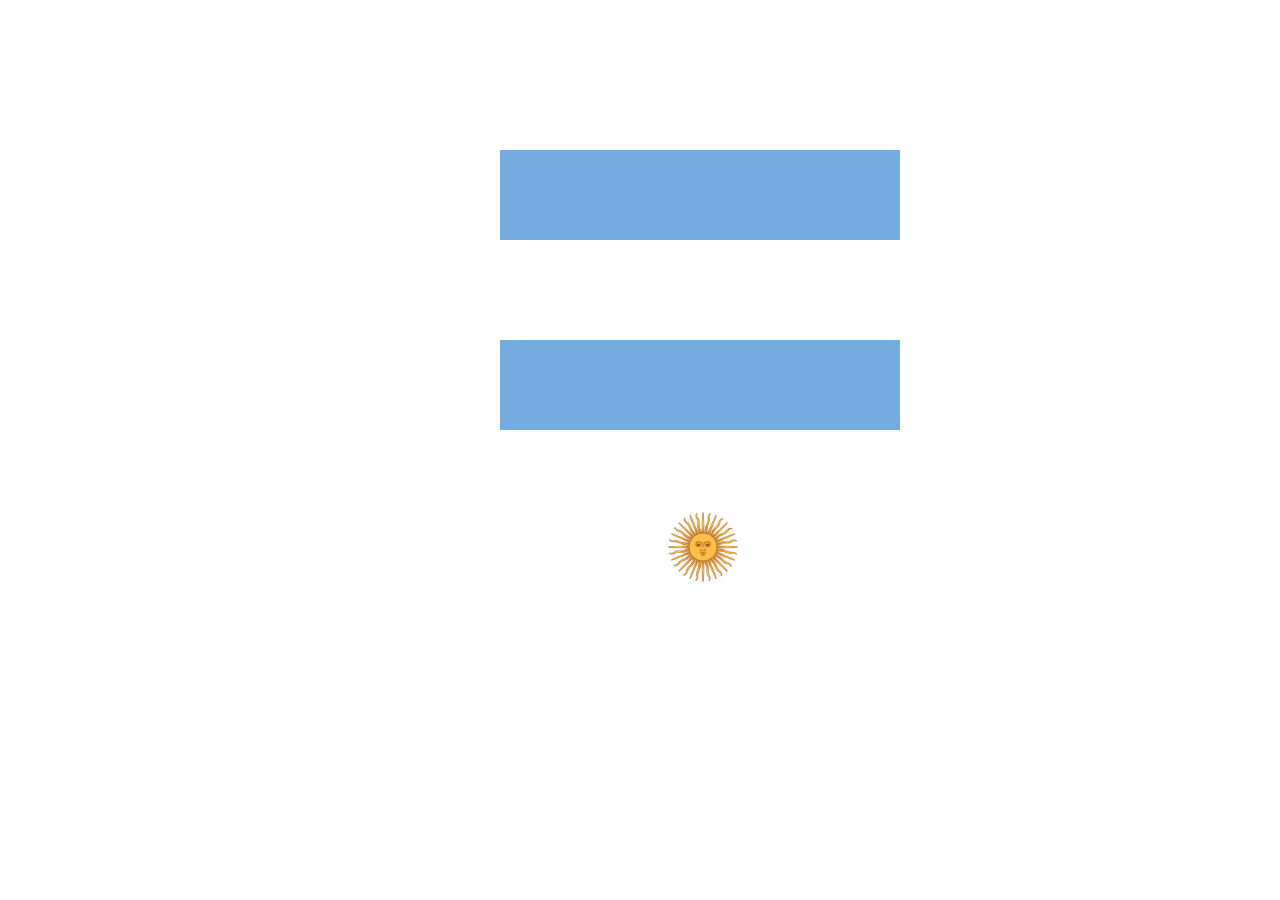
<file: flag/argentina/index.html>
<!DOCTYPE html>
<html lang="en">
<head>
    <meta charset="UTF-8">
    <meta http-equiv="X-UA-Compatible" content="IE=edge">
    <meta name="viewport" content="width=device-width, initial-scale=1.0">
    <title>Argentina</title>
    <link rel="stylesheet" href="style.css">
</head>
<body>
    <div style="margin-top: 150px; margin-left: 500px;">
        <div class="flag"></div>
        <div class="flag"></div>
        <img src="rock.png">
    
    </div>
    
</body>
</html>
</file>
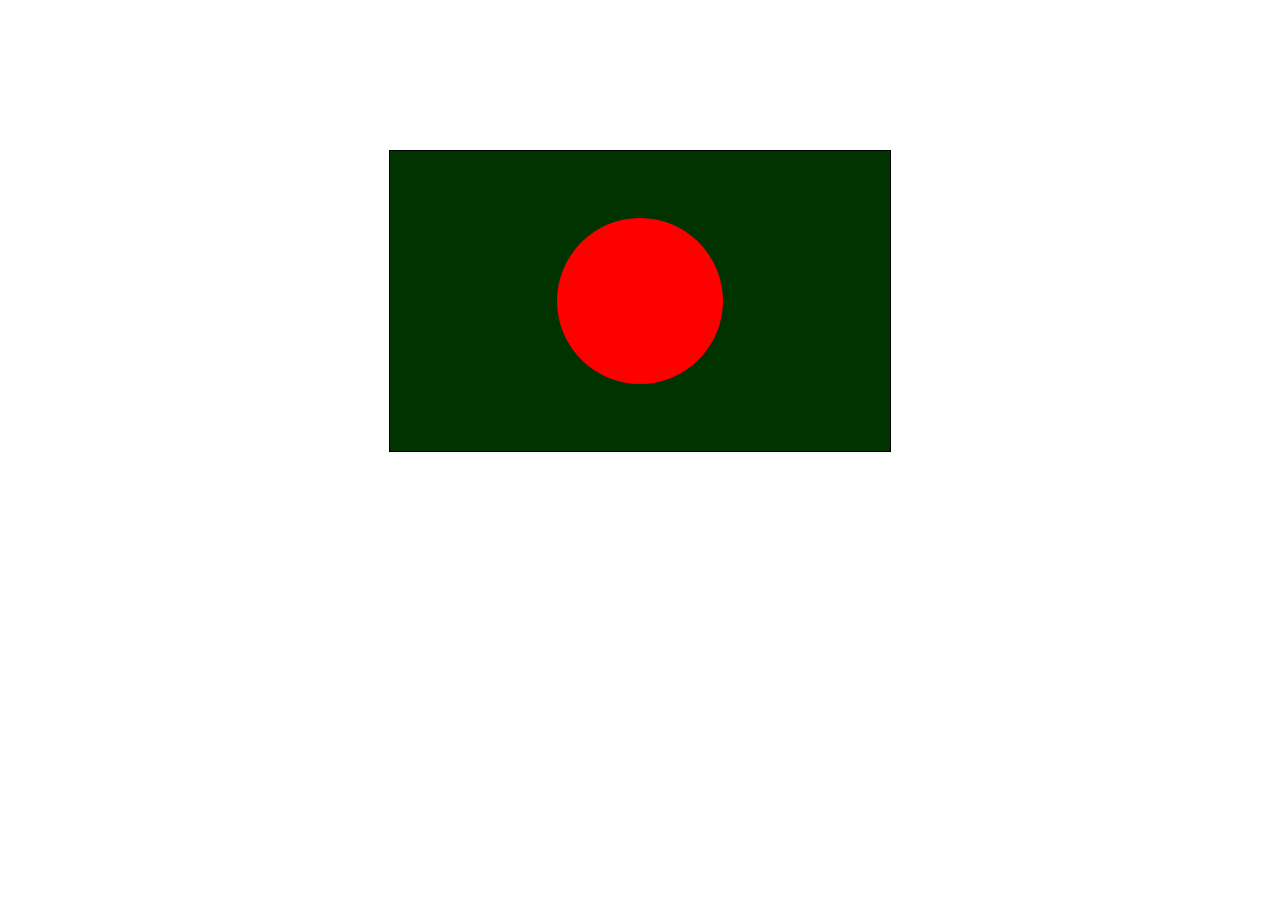
<file: flag/Bangladesh/index.html>
<!DOCTYPE html>
<html lang="en">
<head>
    <meta charset="UTF-8">
    <meta http-equiv="X-UA-Compatible" content="IE=edge">
    <meta name="viewport" content="width=device-width, initial-scale=1.0">
    <title>Bangladesh flag</title>
    <link rel="stylesheet" href="style.css">
</head>
<body>
   
   <div class="mn">
    <div class="wrapper">
        <div class="flag"align="center">
            <div class="round-red">

            </div>
        </div>
    </div>
    </div> 

    
       
    
</body>
</html>
</file>
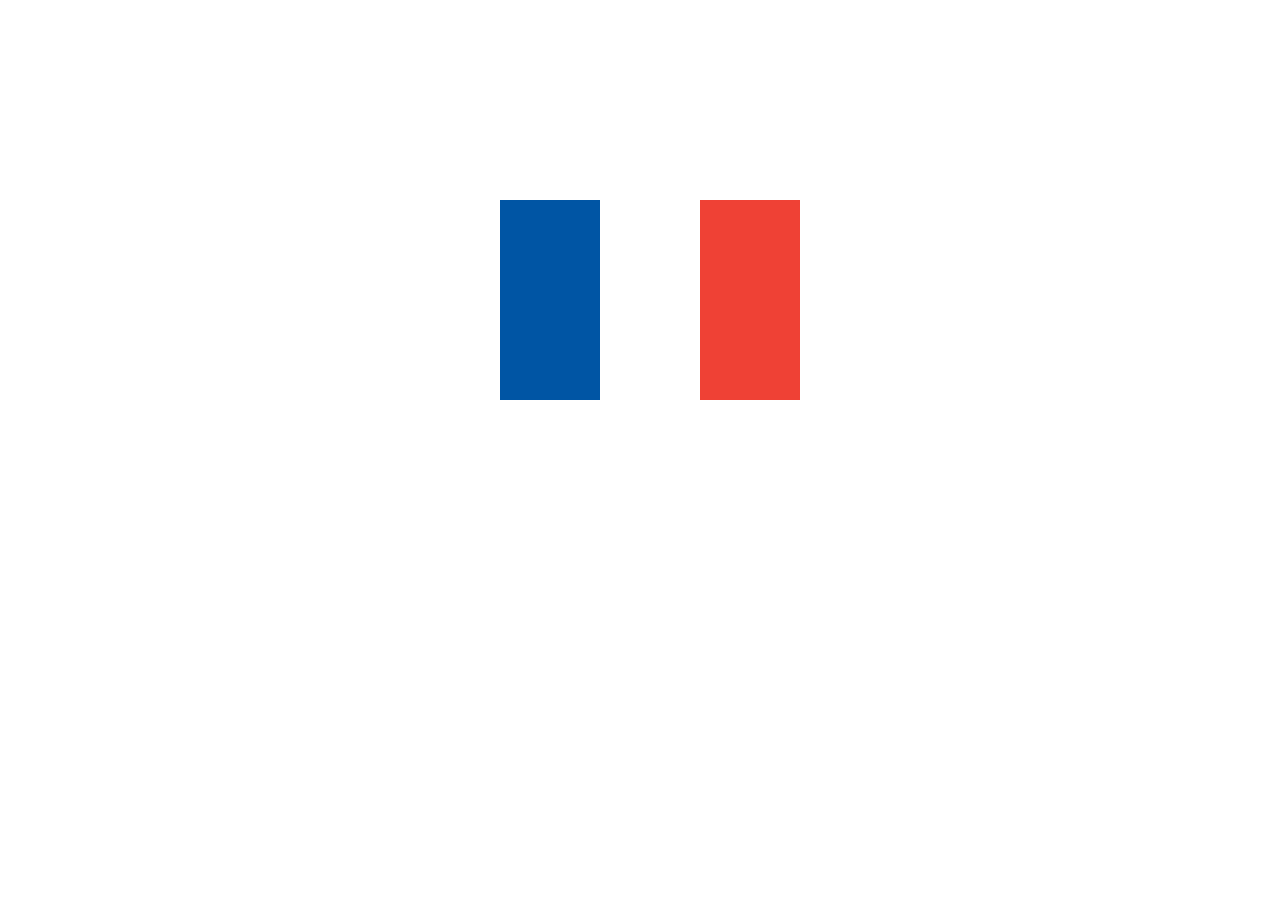
<file: flag/France/index.html>
<!DOCTYPE html>
<html lang="en">
<head>
    <meta charset="UTF-8">
    <meta http-equiv="X-UA-Compatible" content="IE=edge">
    <meta name="viewport" content="width=device-width, initial-scale=1.0">
    <title>France</title>
    <link rel="stylesheet" href="style.css">
</head>
<body>  

    <div >
        <div  class="france-flog"> </div> </div>
</body>
</html>
</file>
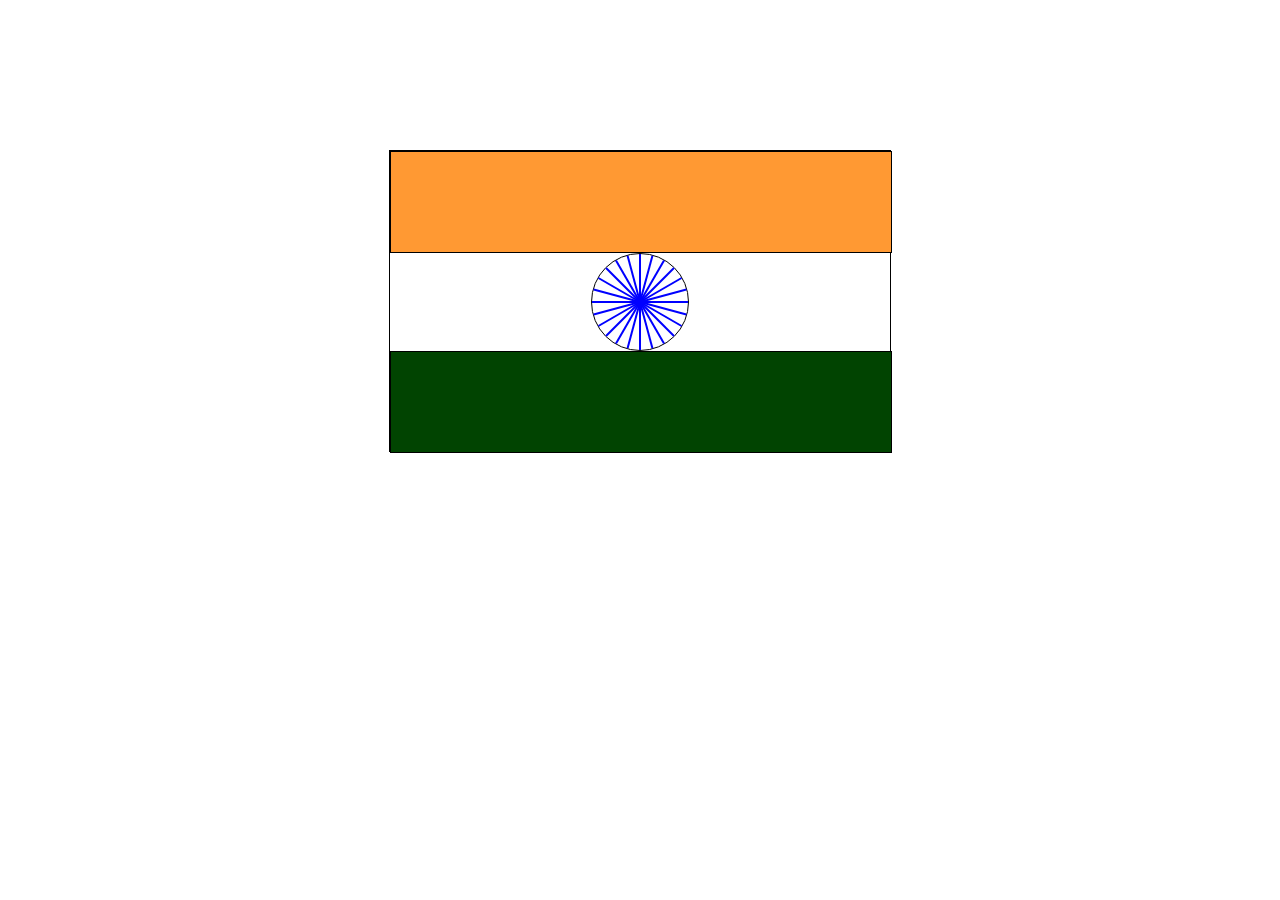
<file: flag/india/index.html>
<!DOCTYPE html>
<html lang="en">
<head>
    <meta charset="UTF-8">
    <meta http-equiv="X-UA-Compatible" content="IE=edge">
    <meta name="viewport" content="width=device-width, initial-scale=1.0">
    <title>india</title>
    <link rel="stylesheet" href="style.css">
</head>
<body>
    
</body>
</html>




<div class="mn">
    <div class="k"></div>
    <div class="ask">
        <li></li>
        <li></li>
        <li></li>
        <li></li>
        <li></li>
        <li></li>
        <li></li>
        <li></li>
        <li></li>
        <li></li>
        <li></li>
        <li></li>
        
    </div>
    <div class="g"></div>

</div>
</file>
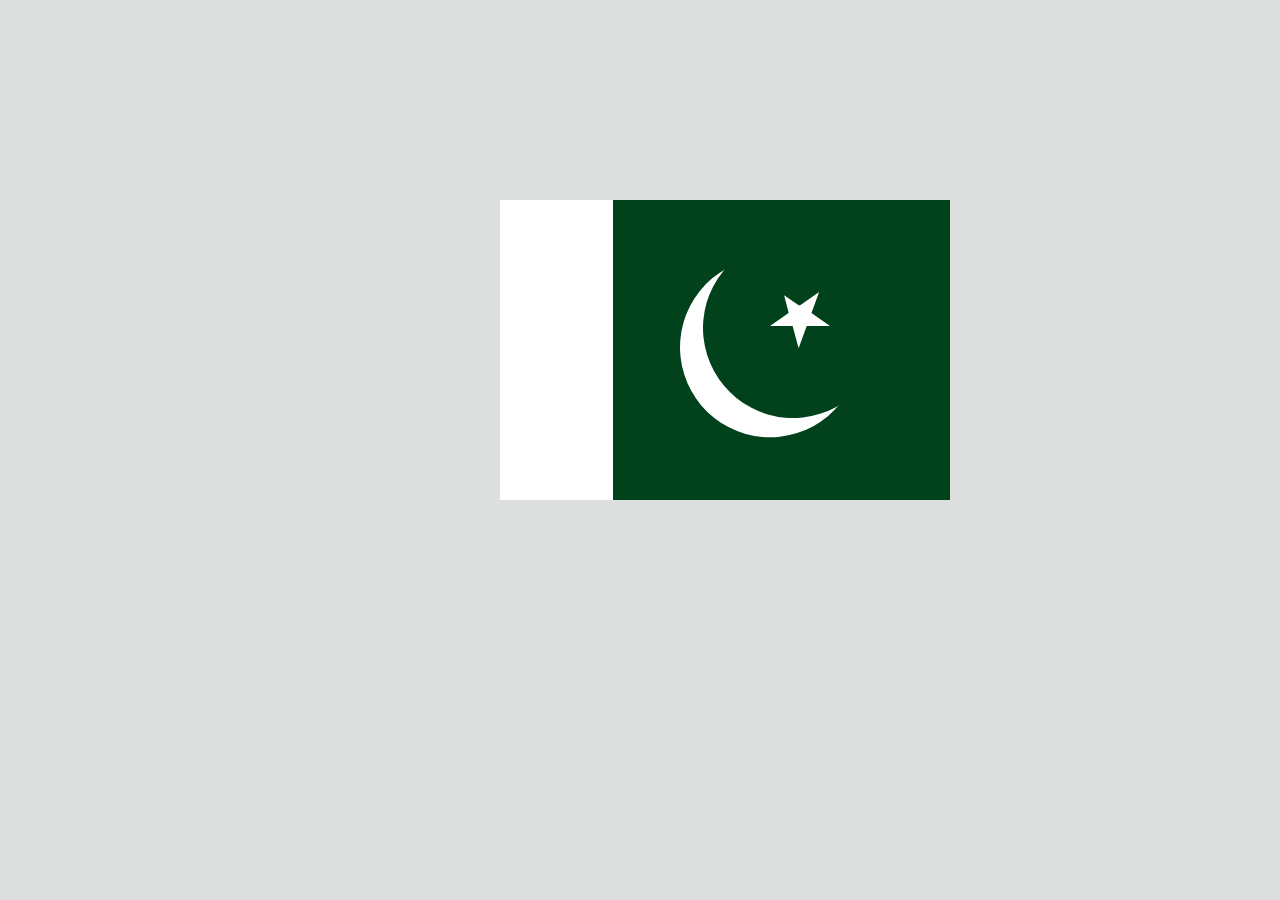
<file: flag/Pakistan/index.html>
<!DOCTYPE html>
<html lang="en">
<head>
    <meta charset="UTF-8">
    <meta http-equiv="X-UA-Compatible" content="IE=edge">
    <meta name="viewport" content="width=device-width, initial-scale=1.0">
    <title>pakistan</title>
    <link rel="stylesheet" href="style.css">
</head>
<body>
    <div class="mn">
        <div class="pakistan"></div>
        <div class="star-five"></div>
    </div>
</body>
</html>
</file>
<file: flag/argentina/style.css>
*{
    margin: 0;
    padding: 0;
}
.flag{
    width: 400px;
    height: 90px;
    background-color: #74acdf;
    margin-top: 100px;
}

img{
    width: 70px;
    height: 70px;
    position: absolute;
    left: 668px;
    bottom: 318px;
}
</file>
<file: flag/Bangladesh/style.css>
*{
    margin: 0;
    padding: 0;
}


.mn{
    width: 500px;
    height: 300px;
    border: 1px solid;
    margin: auto;
    margin-top: 150px;
    
}
.flag{
    width: 500px;
    height: 300px;
    background:rgb(1, 51, 1);
    display: table-cell;
    vertical-align: middle;
    
   
    
    
}

.round-red{
    width: 166px;
    height: 166px;
    background: red;
    border-radius: 50%;
    
   
    
    
    
}
</file>
<file: flag/France/style.css>
body{
    width:300px;
    height: 180px;
    margin-top: 200px;
    margin-left: 500px;

    

}

.france-flog{
    padding: 33.33%;
    background-color: white;
    position: relative;
    
    
    
    
    

}

.france-flog::before{
    content: "";
    width: 33.33%;
    height: 100%;
    background-color: #0055A4;
    position:absolute;
    top: 0px;
    left: 0;

}
.france-flog::after{
    content: "";
    width: 33.33%;
    height: 100%;
    background-color: #ef4135;
    position: absolute;
    top: 0;
    right: 0;

}
</file>
<file: flag/india/style.css>
*{
    margin: 0;
    padding: 0;
}


.mn{
    width: 500px;
    height: 300px;
    border: 1px solid;
    margin: auto;
    margin-top: 150px;
    
}
.mn .k{
    width: 500px;
    height: 100px;
    border: 1px solid;
    background: #f93;

}
.mn .ask{
    width: 96px;
    height: 96px;
    border: 1px solid;
    border-radius: 50%;
    margin: auto;
}
.mn .ask li{
    list-style: none;
    border: 1px solid blue;
    position: relative;
}
li:nth-child(1){
    top: 47px;
    
}

li:nth-child(2){
    top: 45px;
    transform: rotate(15deg);
}
li:nth-child(3){
    top: 43px;
    transform: rotate(30deg);

}
li:nth-child(4){
    top: 41px;
    transform: rotate(45deg);

}

li:nth-child(5){
    top: 39px;
    transform: rotate(60deg);
}

li:nth-child(6){
    top: 37px;
    transform: rotate(75deg);
}
li:nth-child(7){
    top: 35px;
    transform: rotate(90deg);

}

li:nth-child(8){
    top: 33px;
    transform: rotate(105deg);
}

li:nth-child(9){
    top: 31px;
    transform: rotate(120deg);
}

li:nth-child(10){
    top: 29px;
    transform: rotate(135deg);
}
li:nth-child(11){
    top: 27px;
    transform: rotate(150deg);

}

li:nth-child(12){
    top: 25px;
    transform: rotate(165deg);
}

.mn .g{
    width: 500px;
    height: 100px;
    border: 1px solid;
    background: rgb(1, 68, 1);
    
}
</file>
<file: flag/Pakistan/style.css>
*{
    margin: 0;
    padding: 0;
}
 body{
    margin-left: 500px;
    margin-top: 200px;
    background-color: #dddfdf;
    font-size: 1.5px;
 }

 .pakistan{
    width: 300em;
    height: 200em;
    background-color: #01411c;
    position: relative;

 }

 .pakistan::after{
    position: absolute;
    content: " ";
    background-color: white;
    left: 0em;
    width: 75em;
    height:200em;
 }

.pakistan::before{
    content: "";
    position: absolute;
    width: 120em;
    height: 120em;
    background-color: transparent;
    border-radius: 80%;
    top: 25em;
    left: 135em;
    box-shadow: -20em 0em 0em 0em white;
    transform: rotate(-40deg);

   
}

.star-five{

    top: -65em;
    left: 90em;
    position: relative;
    width: 0em;
    height: 0em;
    border-right: 10em solid transparent;
    border-bottom: 7em solid white;
    border-left: 10em solid transparent;
    transform: rotate(0deg);
    font-size: 2em;
    z-index: 6;
        
}
.star-five::before{
    border-bottom: 8em solid white;
    border-left: 3em solid transparent;
    border-right: 3em solid transparent;
    position: absolute;
    height: 0;
    width: 0;
    top: -4em;
    left: -6em;
    content: "";
    transform: rotate(-35deg);

    

}

.star-five::after{
    position: absolute;
    color: black;
    top: 0.3em;
    left: -10.5em;
    width: 0em;
    border-right: 10em solid transparent;
    border-bottom: 7em solid white;
    border-left: 10em solid transparent;
    transform: rotate(-70deg);
    content:" ";

}
</file>
